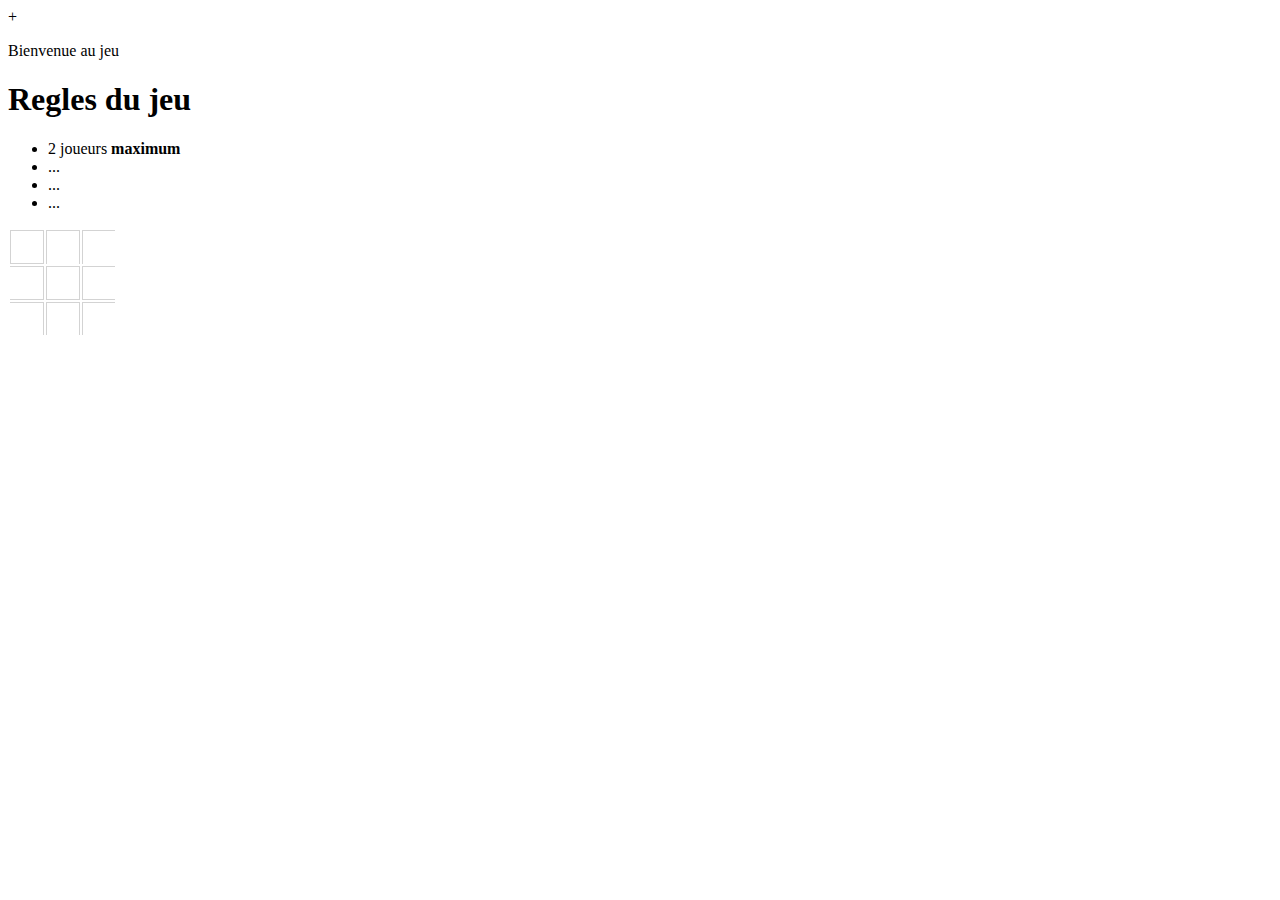
<file: index.html>
<!DOCTYPE html>
<html>

<head> 
    <title>tic tac toe</title>
    <link rel="stylesheet" href="index.css">
    <script src="index.js"></script>
</head>
+

<body>
    <p> Bienvenue au jeu</p>
    <h1>Regles du jeu</h1>
    <ul>
        <li>2 joueurs <b>maximum</b></li>
        <li>...</li>
        <li>...</li>
        <li>...</li>
    </ul>
    <table id="tableau-jeu">
        <tr>
            <td id="btn-1">
                <input type="button"onclick="onButtonClick(this,0,0)" class="btn" />
            </td>
            <td id="td-2">
                <input type="button"onclick="onButtonClick(this,0,1)" class="btn"/>
            </td>
            <td id="td-3">
                <input type="button"onclick="onButtonClick(this,0,2)" class="btn"/>
            </td>
        </tr>
        <tr>
            <td id="td-4">
                <input type="button"onclick="onButtonClick(this,1,0)" class="btn"/>
            </td>

            <td id="td-5">
                <input type="button"onclick="onButtonClick(this,1,1)" class="btn"/>
            </td>
            <td id="td-6">
                <input type="button"onclick="onButtonClick(this,1,2)" class="btn"/>
            </td>
        </tr>
        <tr>
            <td id="td-7">
                <input type="button"onclick="onButtonClick(this,0,2)" class="btn"/>
            </td>
            <td id="td-8">
                <input type="button"onclick="onButtonClick(this,1,2)" class="btn"/>
            </td>
            <td id="td-9">
                <input type="button"onclick="onButtonClick(this,2,2)" class="btn"/>
            </td>
        </tr>
    </table>
    <h3 id="alert"></h3>
</body>

</html>
</file>
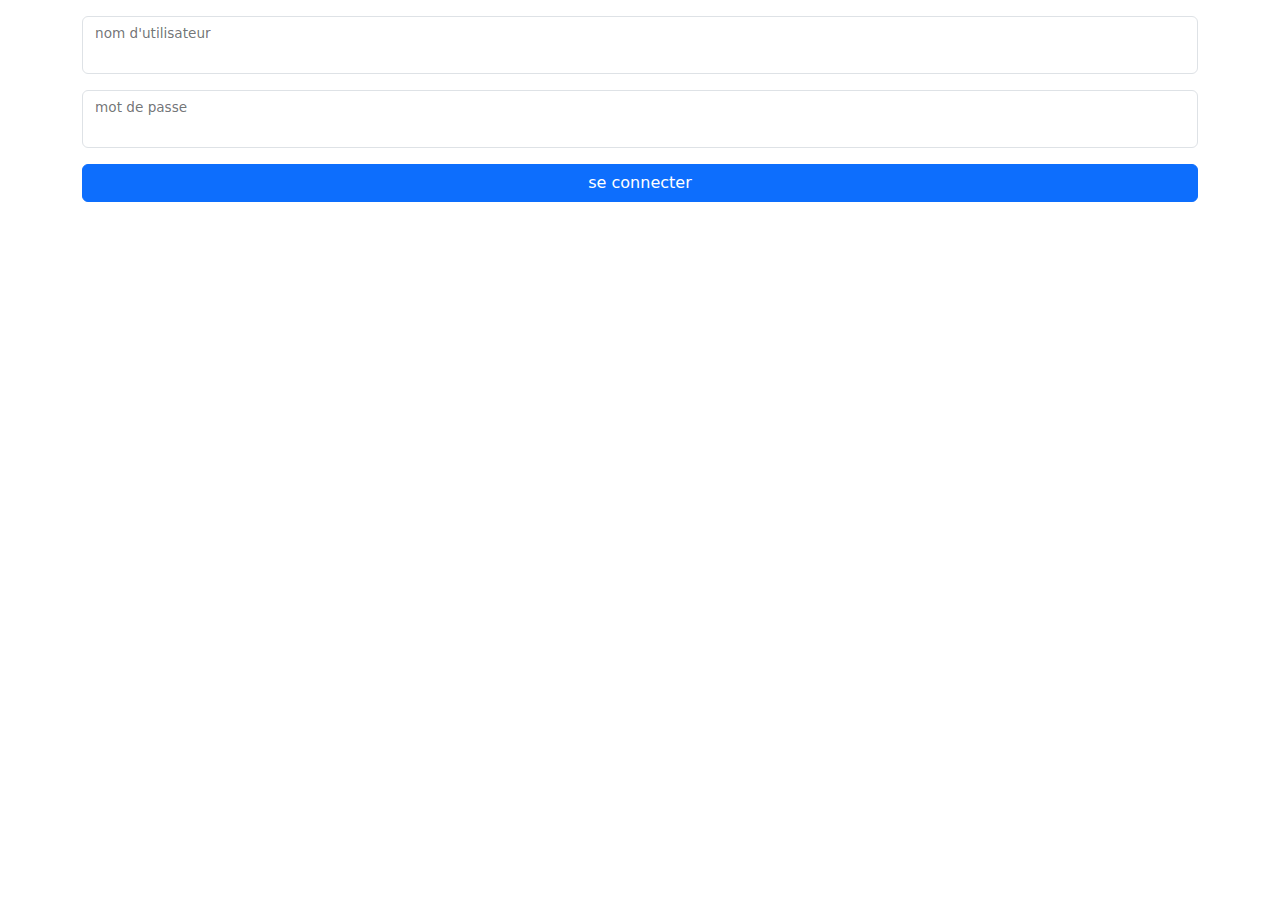
<file: login.html>
<!DOCTYPE html>
<html>
    <head>
        <meta name="viewport" content="width=device-width, initial-scale=1">
        <title>connexion</title>
        <link rel="stylesheet" href="https://cdn.jsdelivr.net/npm/bootstrap@5.2.3/dist/css/bootstrap.min.css">
    </head>
    <body>
        <form action="">
            <div class="container mt-3">
                <div class="form-floating mb-3">
                    <input type="text" class="form-control">
                    <label>nom d'utilisateur</label>
                </div>
                <div class="form-floating mb-3">
                    <input type="password" class="form-control">
                    <label>mot de passe</label>
                </div>
                <div>
                    <input type="button"
                    value="se connecter"
                    class="btn btn-primary w-100">
                </div>  
            </div>
            
        </form>
    </body>
</html>
</file>
<file: index.css>
#tableau-jeu td {
    border: 1px solid lightgray;
    width: 30px;
    height: 30px;
}

/*bordure gauche*/
#tableau-jeu #td-1,
#tableau-jeu #td-4,
#tableau-jeu #td-7 {
    border-left: 0;
}

/*bordure droite*/
#tableau-jeu #td-3,
#tableau-jeu #td-6,
#tableau-jeu #td-9 {
    border-right: 0;
}

/*bordure basse*/
#tableau-jeu #td-7,
#tableau-jeu #td-8,
#tableau-jeu #td-9 {
    border-bottom: 0;
}

/*bordure haute*/
#tableau-jeu #td-1,
#tableau-jeu #td-2,
#tableau-jeu #td-3 {
    border-bottom: 0;
}

.btn {
    width: 100%;
    height: 100%;
    cursor: pointer;
    border: 0;
    background-color: transparent;
    color: blue;
}
</file>
